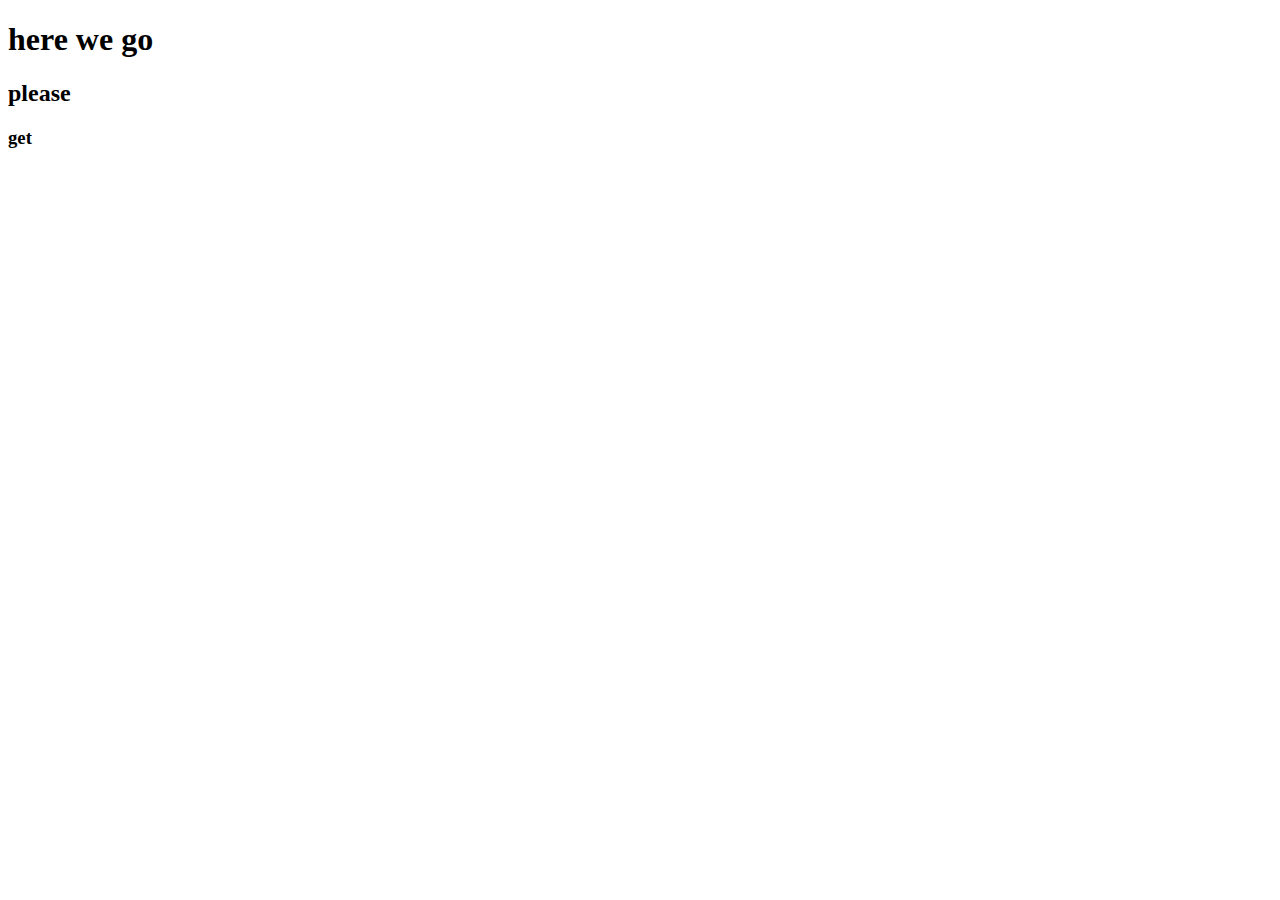
<file: index.html>
<!DOCTYPE html>
<html lang="en">
<head>
    <meta charset="UTF-8">
    <meta name="viewport" content="width=device-width, initial-scale=1.0">
    <title>my page 2</title>
</head>
<body>
    <h1>here we go</h1>
    <h2>please</h2>
    <h3>get</h3>
</body>
</html>
</file>
